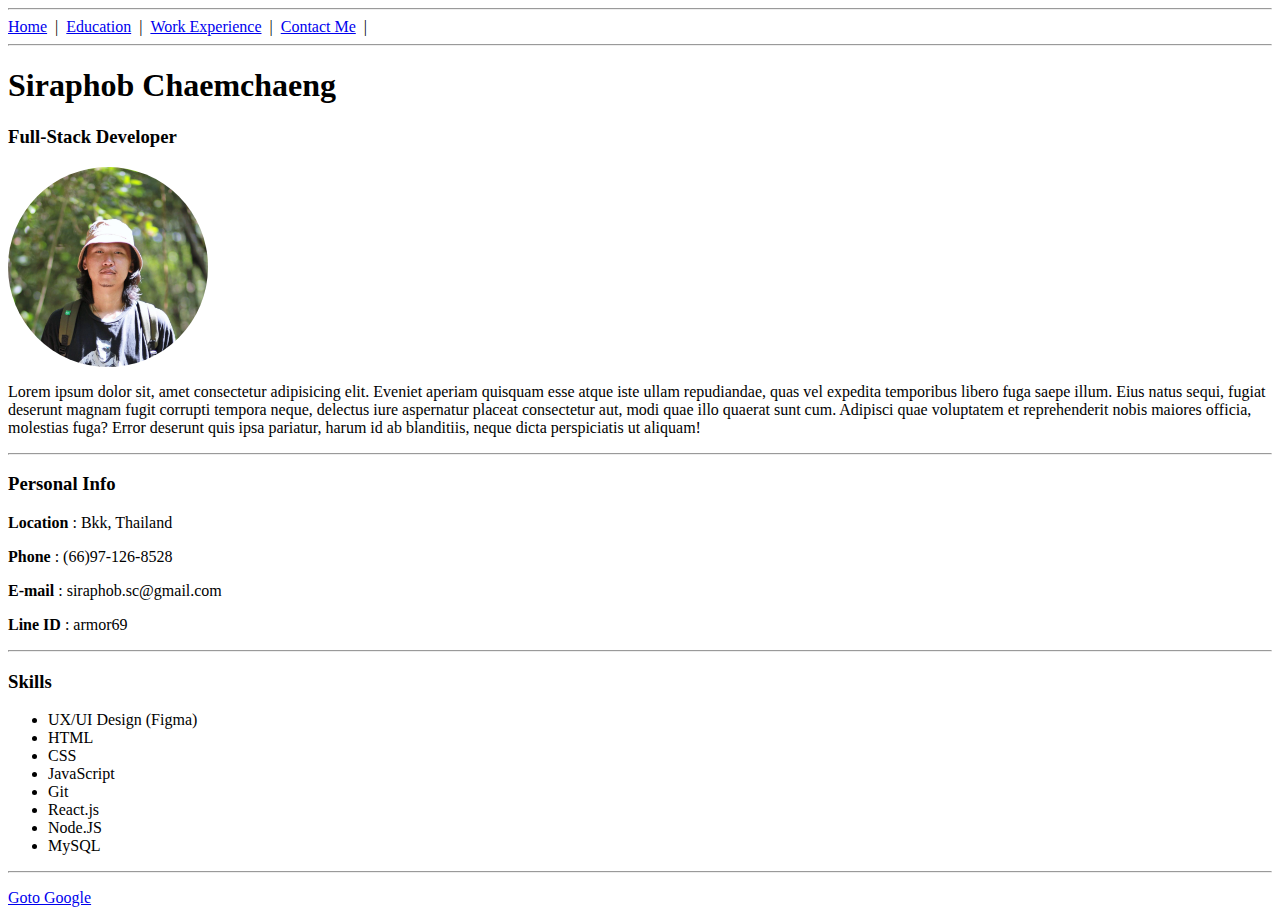
<file: index.html>
<!DOCTYPE html>
<html lang="en">
<head>
    <meta charset="UTF-8">
    <meta name="viewport" content="width=device-width, initial-scale=1.0">
    <title>Home</title>
    <link rel="stylesheet" href="style.css">
</head>
<body>
    <hr />
    <nav>
        <a href="#">Home</a>|
        <a href="./education.html">Education</a>|
        <a href="./work.html">Work Experience</a>|
        <a href="./contact.html">Contact Me</a>|
    </nav>
    <hr />

    <h1>Siraphob Chaemchaeng</h1>
    <h3>Full-Stack Developer</h3>
    <div class="circular-border">
        <img src="./profilepic.JPG" alt="Profile picture">
    </div>
    <p>Lorem ipsum dolor sit, amet consectetur adipisicing elit. Eveniet aperiam quisquam esse atque iste ullam repudiandae, quas vel expedita temporibus libero fuga saepe illum. Eius natus sequi, fugiat deserunt magnam fugit corrupti tempora neque, delectus iure aspernatur placeat consectetur aut, modi quae illo quaerat sunt cum. Adipisci quae voluptatem et reprehenderit nobis maiores officia, molestias fuga? Error deserunt quis ipsa pariatur, harum id ab blanditiis, neque dicta perspiciatis ut aliquam!</p>
    <hr />
    <h3>Personal Info</h3>
    <p><b>Location</b> : Bkk, Thailand</p>
    <p><b>Phone</b> : (66)97-126-8528</p>
    <p><b>E-mail</b> : siraphob.sc@gmail.com</p>
    <p><b>Line ID</b> : armor69</p>
    <hr />
    <h3>Skills</h3>
    <ul>
        <li>UX/UI Design (Figma)</li>
        <li>HTML</li>
        <li>CSS</li>
        <li>JavaScript</li>
        <li>Git</li>
        <li>React.js</li>
        <li>Node.JS</li>
        <li>MySQL</li>
    </ul>
    <hr />
    <p>
        <a href="https://www.google.com">Goto Google</a>
    </p>
</body>
</html>
</file>
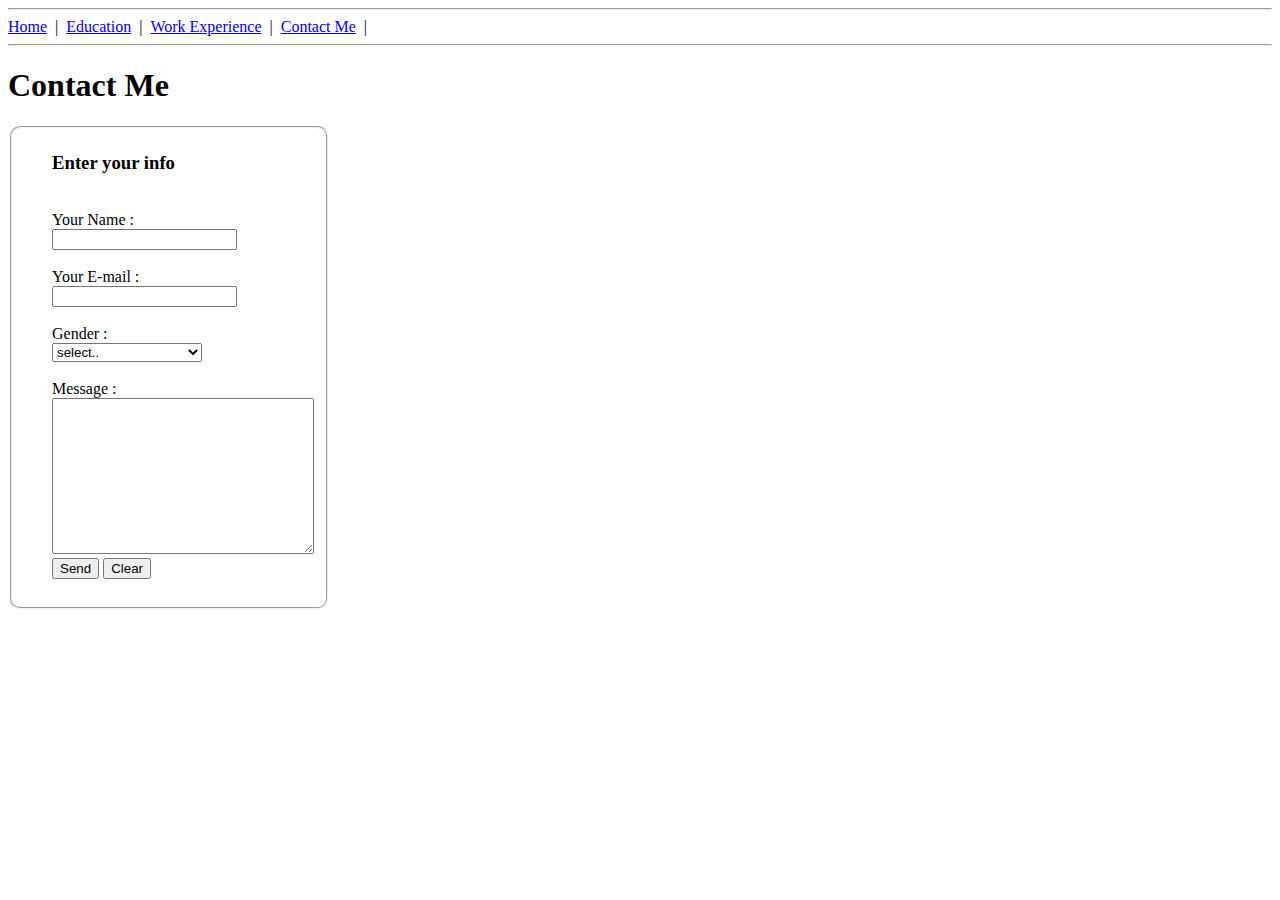
<file: contact.html>
<!DOCTYPE html>
<html lang="en">
<head>
    <meta charset="UTF-8">
    <meta name="viewport" content="width=device-width, initial-scale=1.0">
    <title>Contact</title>
    <link rel="stylesheet" href="style.css">
</head>
<body>
    <hr />
    <nav>
        <a href="./index.html">Home</a>|
        <a href="./education.html">Education</a>|
        <a href="./work.html">Work Experience</a>|
        <a href="#">Contact Me</a>|
    </nav>
    <hr />
    <h1>Contact Me</h1>
    <fieldset class="contact-field">
        <form action="./index.html" method="get">
            <h3>Enter your info</h3><br>
            <label> Your Name : <br>
                <input type="text" name="fname">
            </label>
            <br><br>
            <label> Your E-mail : <br>
                <input type="text" name="femail">
            </label>
            <br><br>
            <label for="gender">Gender :</label><br>
            <select name="gender" id="gender">
                <option value=""disabled hidden selected>select..</option>
                <option value="Male">Male</option>
                <option value="Female">Female</option>
                <option value="Other">Other</option>
            </select>
            <br><br>
            <label for="message">Message :</label><br>
            <textarea name="message" id="message" cols="30" rows="10"></textarea>
            <br>
            <button>Send</button>
            <button type="reset">Clear</button>
            <br><br>
        </form>
    </fieldset>
</body>
</html>
</file>
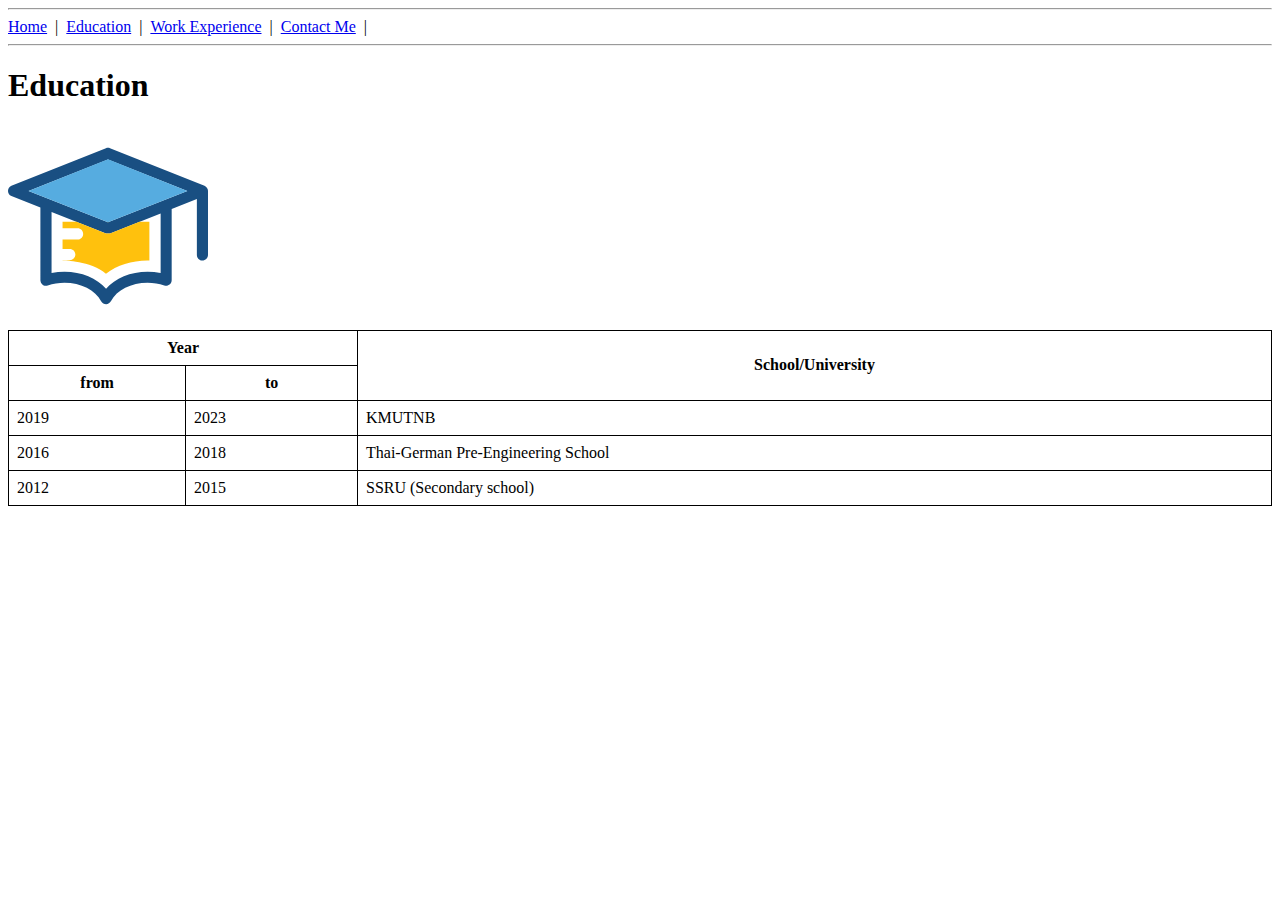
<file: education.html>
<!DOCTYPE html>
<html lang="en">
<head>
    <meta charset="UTF-8">
    <meta name="viewport" content="width=device-width, initial-scale=1.0">
    <title>education</title>
    <link rel="stylesheet" href="style.css">
</head>
<body>
    <hr />
    <nav>
        <a href="./index.html">Home</a>|
        <a href="#">Education</a>|
        <a href="./work.html">Work Experience</a>|
        <a href="./contact.html">Contact Me</a>|
    </nav>
    <hr />
    <h1>Education</h1>
    <svg height="200px" width="200px" version="1.1" id="Layer_1" xmlns="http://www.w3.org/2000/svg"
        xmlns:xlink="http://www.w3.org/1999/xlink" viewBox="0 0 392.571 392.571" xml:space="preserve" fill="#000000">
        <g id="SVGRepo_bgCarrier" stroke-width="0"></g>
        <g id="SVGRepo_tracerCarrier" stroke-linecap="round" stroke-linejoin="round"></g>
        <g id="SVGRepo_iconCarrier">
            <path style="fill:#FFFFFF;"
                d="M192.232,211.019L85.371,168.675v119.79c8.275-1.681,16.743-2.521,25.471-2.521 c33.487,0,63.677,12.735,81.519,33.552c17.842-20.816,47.968-33.552,81.519-33.552c8.727,0,17.325,0.84,25.471,2.521V171.649 l-99.232,39.434h-7.887V211.019z">
            </path>
            <path style="fill:#194F82;"
                d="M385.654,117.152L200.248,43.585c-2.521-1.034-5.495-1.034-8.016,0L6.697,117.152 c-9.438,4.461-8.404,17.067,0,20.299l56.889,22.562v142.739c0.517,7.176,6.4,13.059,14.481,10.279 c10.279-3.556,21.333-5.301,32.84-5.301c32,0,60.897,14.545,71.887,36.073c4.202,7.499,14.869,8.404,19.459-0.065 c10.925-21.527,39.693-36.008,71.693-36.008c11.507,0,22.626,1.745,32.84,5.301c7.046,2.392,14.287-2.909,14.481-10.279V162.987 l49.455-19.653v109.64c0,6.012,4.848,10.925,10.925,10.925c6.012,0,10.925-4.848,10.925-10.925V127.366 C392.571,122.712,389.856,119.544,385.654,117.152z M299.48,288.465c-8.275-1.681-16.743-2.521-25.471-2.521 c-33.487,0-63.677,12.735-81.519,33.552c-17.907-20.816-48.162-33.552-81.519-33.552c-8.727,0-17.325,0.84-25.471,2.521v-119.79 l106.861,42.343h8.016l99.232-39.434v116.816h-0.129V288.465z M196.24,189.168L40.313,127.366L196.24,65.564l155.798,61.802 L196.24,189.168z">
            </path>
            <g>
                <path style="fill:#FFC10D;"
                    d="M107.092,200.869h29.543c6.012,0,10.925,4.848,10.925,10.925c0,6.012-4.848,10.925-10.925,10.925 h-29.543v18.747h14.222c6.012,0,10.925,4.848,10.925,10.925c0,6.012-4.848,10.925-10.925,10.925h-14.222v0.84 c1.228,0,52.299-0.453,85.204,25.729c21.657-16.291,50.489-25.794,81.519-25.794c1.228,0,2.457,0,3.685,0.065v-76.154h-19.459 l-57.794,22.949h-8.016l-57.859-22.949h-27.281L107.092,200.869L107.092,200.869z">
                </path>
                <polygon style="fill:#FFC10D;" points="196.24,189.168 198.955,188.069 193.525,188.069 "></polygon>
            </g>
            <polygon style="fill:#56ACE0;" points="40.313,127.366 196.24,189.168 352.038,127.366 196.24,65.435 "></polygon>
        </g>
    </svg>

    <table class="table-education">
        <tr>
            <th colspan="2">Year</th>
            <th rowspan="2">School/University</th>
        </tr>
        <tr>
            <th>from</th>
            <th>to</th>
        </tr>
        <tr>
            <td>2019</td>
            <td>2023</td>
            <td>KMUTNB</td>
        </tr>
        <tr>
            <td>2016</td>
            <td>2018</td>
            <td>Thai-German Pre-Engineering School</td>
        </tr>
        <tr>
            <td>2012</td>
            <td>2015</td>
            <td>SSRU (Secondary school) </td>
        </tr>
    </table>
</body>
</html>
</file>
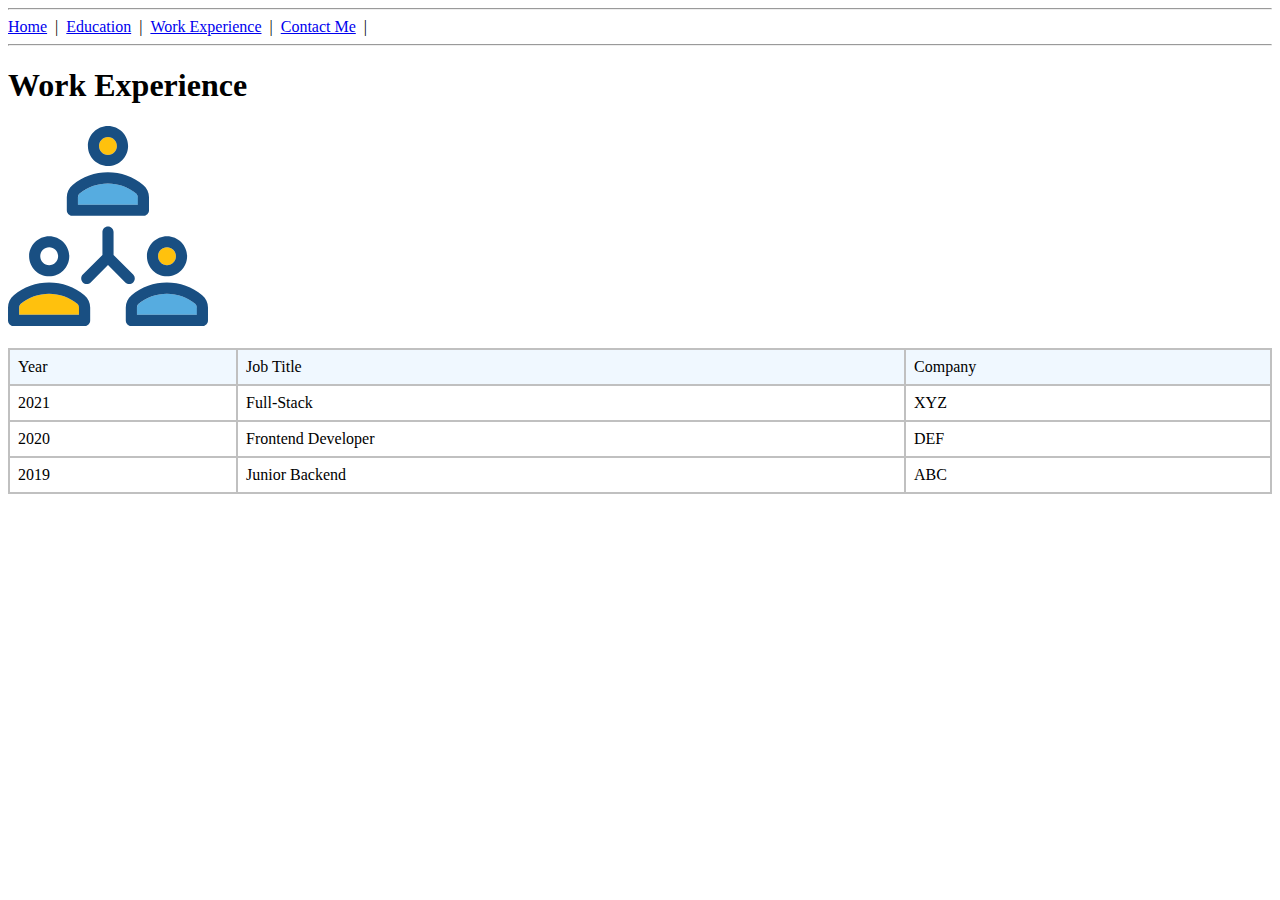
<file: work.html>
<!DOCTYPE html>
<html lang="en">
<head>
    <meta charset="UTF-8">
    <meta name="viewport" content="width=device-width, initial-scale=1.0">
    <title>work</title>
    <link rel="stylesheet" href="style.css">
</head>
<body>
    <hr />
    <nav>
        <a href="./index.html">Home</a>|
        <a href="./education.html">Education</a>|
        <a href="#">Work Experience</a>|
        <a href="./contact.html">Contact Me</a>|
    </nav>
    <hr />
    <h1>Work Experience</h1>
    <svg height="200px" width="200px" version="1.1" id="Layer_1" xmlns="http://www.w3.org/2000/svg"
        xmlns:xlink="http://www.w3.org/1999/xlink" viewBox="0 0 392.598 392.598" xml:space="preserve" fill="#000000">
        <g id="SVGRepo_bgCarrier" stroke-width="0"></g>
        <g id="SVGRepo_tracerCarrier" stroke-linecap="round" stroke-linejoin="round"></g>
        <g id="SVGRepo_iconCarrier">
            <path style="fill:#194F82;"
                d="M245.689,307.006c4.267-4.267,4.267-11.119,0-15.451l-38.465-38.465v-44.994 c0-6.012-4.848-10.925-10.925-10.925c-6.077,0-10.925,4.848-10.925,10.925v44.994l-38.465,38.465 c-4.267,4.267-4.267,11.119,0,15.451c4.267,4.267,11.119,4.267,15.451,0l33.939-33.939l33.939,33.939 C235.604,311.337,240.84,311.079,245.689,307.006z">
            </path>
            <path style="fill:#FFC10D;"
                d="M196.299,56.954c9.632,0,17.519-7.887,17.519-17.519s-7.887-17.648-17.519-17.648 c-9.632,0-17.648,7.887-17.648,17.648C178.651,49.067,186.667,56.954,196.299,56.954z">
            </path>
            <path style="fill:#56ACE0;"
                d="M254.933,140.089c0-2.909-1.228-5.624-3.297-7.37c-15.515-12.735-35.297-19.782-55.467-19.782 c-20.234,0-39.952,7.046-55.467,19.782c-2.069,1.681-3.297,4.461-3.297,7.37v14.352h117.657v-14.352H254.933z">
            </path>
            <path style="fill:#FFFFFF;"
                d="M80.84,273.261c9.632,0,17.519-7.887,17.519-17.519c0-9.632-7.887-17.519-17.519-17.519 s-17.519,7.887-17.519,17.519C63.321,265.374,71.208,273.261,80.84,273.261z">
            </path>
            <g>
                <path style="fill:#FFC10D;"
                    d="M139.475,356.396c0-2.909-1.228-5.624-3.297-7.37c-15.58-12.8-35.297-19.846-55.467-19.846 c-20.234,0-39.952,7.046-55.467,19.782c-2.069,1.681-3.297,4.461-3.297,7.37v14.352h117.657v-14.287H139.475z">
                </path>
                <path style="fill:#FFC10D;"
                    d="M312.145,273.261c9.632,0,17.519-7.887,17.519-17.519c0-9.632-7.887-17.519-17.519-17.519 s-17.584,7.822-17.584,17.455C294.497,265.374,302.384,273.261,312.145,273.261z">
                </path>
            </g>
            <path style="fill:#56ACE0;"
                d="M370.78,356.396c0-2.844-1.228-5.624-3.297-7.37c-15.515-12.735-35.297-19.782-55.467-19.782 s-39.952,7.046-55.467,19.782c-2.069,1.681-3.297,4.461-3.297,7.37v14.352h117.657v-14.352H370.78z">
            </path>
            <g>
                <path style="fill:#194F82;"
                    d="M196.299,78.739c21.721,0,39.434-17.713,39.434-39.434S218.02,0,196.299,0 s-39.434,17.713-39.434,39.434S174.578,78.739,196.299,78.739z M196.299,21.786c9.632,0,17.519,7.887,17.519,17.648 c0,9.632-7.887,17.519-17.519,17.519c-9.632,0-17.648-7.887-17.648-17.519C178.651,29.673,186.667,21.786,196.299,21.786z">
                </path>
                <path style="fill:#194F82;"
                    d="M126.352,176.226h139.507c6.012,0,10.925-4.848,10.925-10.925v-25.277 c0-9.503-4.073-18.295-11.378-24.242c-19.459-15.903-44.024-24.76-69.301-24.76s-49.842,8.792-69.301,24.76 c-7.176,5.883-11.378,14.739-11.378,24.242v25.277C115.491,171.378,120.339,176.226,126.352,176.226z M137.277,140.089 c0-2.909,1.228-5.624,3.297-7.37c15.515-12.735,35.297-19.782,55.467-19.782c20.234,0,39.952,7.046,55.467,19.782 c2.069,1.681,3.297,4.461,3.297,7.37v14.352H137.277V140.089z">
                </path>
                <path style="fill:#194F82;"
                    d="M80.84,295.046c21.721,0,39.434-17.713,39.434-39.434s-17.713-39.434-39.434-39.434 s-39.434,17.713-39.434,39.434C41.535,277.333,59.119,295.046,80.84,295.046z M80.84,238.093c9.632,0,17.519,7.887,17.519,17.519 c0,9.632-7.887,17.519-17.519,17.519s-17.519-7.887-17.519-17.519C63.321,245.98,71.208,238.093,80.84,238.093z">
                </path>
                <path style="fill:#194F82;"
                    d="M150.012,332.089c-19.459-15.903-44.024-24.76-69.301-24.76s-49.842,8.857-69.301,24.76 c-7.305,5.883-11.378,14.804-11.378,24.307v25.277c0,6.012,4.848,10.925,10.925,10.925H150.4c6.012,0,10.925-4.848,10.925-10.925 v-25.277C161.325,346.893,157.188,337.972,150.012,332.089z M21.818,356.396c0-2.909,1.228-5.624,3.297-7.37 c15.515-12.735,35.297-19.782,55.467-19.782c20.234,0,39.952,7.046,55.467,19.782c2.069,1.681,3.297,4.461,3.297,7.37v14.352 H21.818V356.396z">
                </path>
                <path style="fill:#194F82;"
                    d="M312.145,295.046c21.721,0,39.434-17.713,39.434-39.434s-17.713-39.434-39.434-39.434 s-39.434,17.713-39.434,39.434S290.424,295.046,312.145,295.046z M312.145,238.093c9.632,0,17.519,7.887,17.519,17.519 c0,9.632-7.887,17.519-17.519,17.519s-17.584-7.887-17.584-17.519C294.497,245.98,302.384,238.093,312.145,238.093z">
                </path>
                <path style="fill:#194F82;"
                    d="M381.188,332.089c-19.459-15.903-44.024-24.76-69.301-24.76s-49.842,8.792-69.301,24.76 c-7.176,5.883-11.378,14.739-11.378,24.242v25.277c0,6.012,4.848,10.925,10.925,10.925H381.64c6.012,0,10.925-4.848,10.925-10.925 v-25.277C392.566,346.893,388.493,337.972,381.188,332.089z M253.123,356.396c0-2.844,1.228-5.624,3.297-7.37 c15.515-12.735,35.297-19.782,55.467-19.782c20.17,0,39.952,7.046,55.467,19.782c2.069,1.681,3.297,4.461,3.297,7.37v14.352 H253.123V356.396z">
                </path>
            </g>
        </g>
    </svg>
    <br><br>
    <table class="table-work">
        <tr>
            <td>Year</td>
            <td>Job Title</td>
            <td>Company</td>
        </tr>
        <tr>
            <td>2021</td>
            <td>Full-Stack</td>
            <td>XYZ</td>
        </tr>
        <tr>
            <td>2020</td>
            <td>Frontend Developer</td>
            <td>DEF</td>
        </tr>
        <tr>
            <td>2019</td>
            <td>Junior Backend</td>
            <td>ABC</td>
        </tr>
    </table>
</body>
</html>
</file>
<file: style.css>
nav {
    display: flex;
    gap: 8px;
}
.circular-border {
    width: 200px;
    height: 200px;
    border-radius: 50%;
    overflow: hidden;
}
.circular-border img {
    width: 100%;
    height: auto;
    display: block;
}
.table-education {
    border: 1px solid red;
    border-collapse: collapse;
    width: 100%;
}
.table-education th {
    border: 1px solid black;
    padding: 8px;
    text-align: center;
}
.table-education td {
    border: 1px solid black;
    padding: 8px;
    text-align: left;
}
.table-work {
    border: 2px solid red;
    border-collapse: collapse;
    text-align: left;
    width: 100%;
}
.table-work td {
    border: 2px solid silver;
    padding: 8px;
}
.table-work tr:first-child td {
    background-color: aliceblue;
}
.contact-field {
    border-radius: 10px;
    margin-right: 1000px;
    padding-left: 40px;
}
form select {
    width: 150px;
}
</file>
